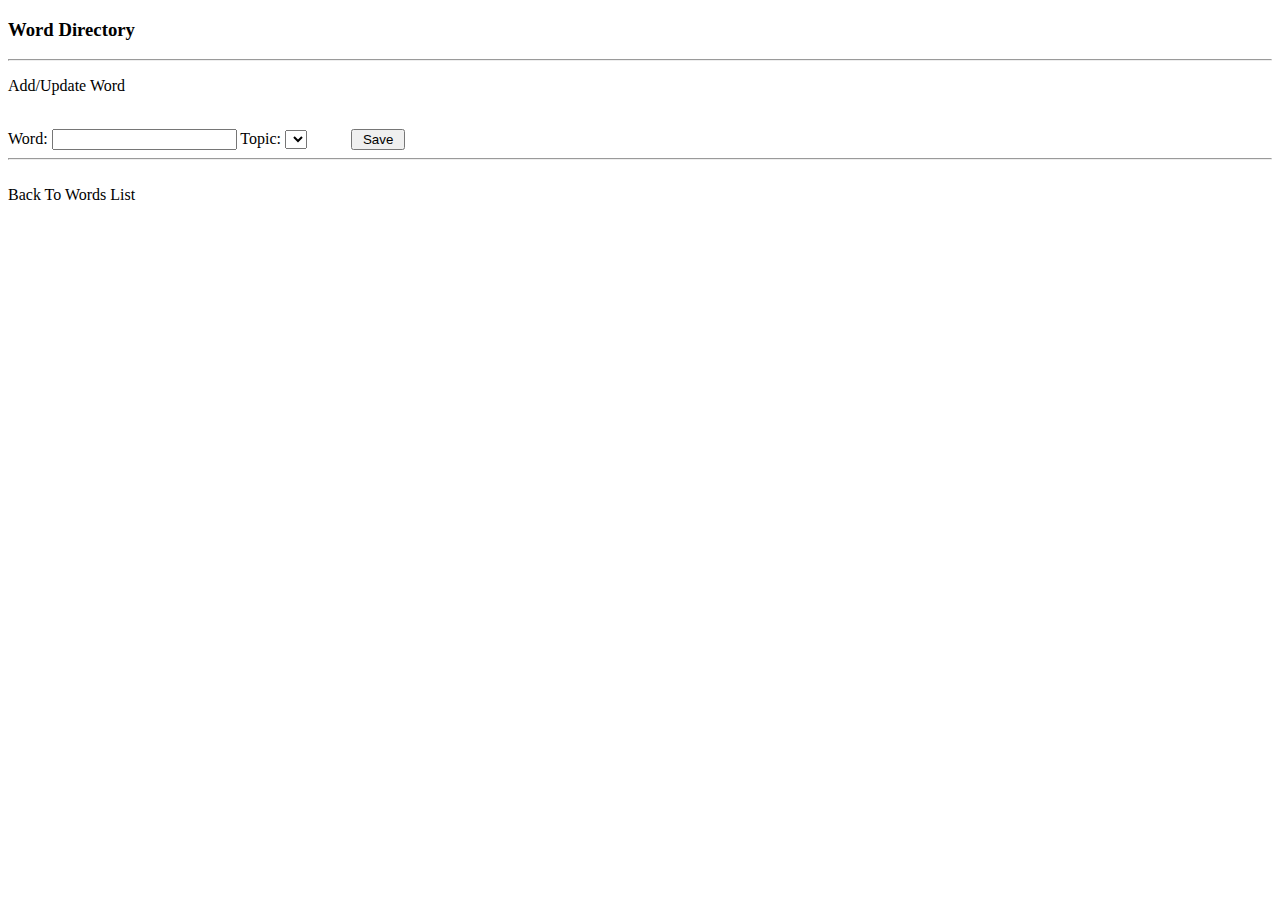
<file: hangmanWeb/src/main/resources/templates/word/word-form.html>
<!DOCTYPE html>
<html lang="en" xmlns:th="http://www.thymeleaf.org">
<head>
    <meta charset="UTF-8">
    <meta name="viewport" content="width=device-width, initial-scale=1">
    <title>Hangman Form</title>
    <link href="https://cdn.jsdelivr.net/npm/bootstrap@5.3.2/dist/css/bootstrap.min.css" rel="stylesheet"
          integrity="sha384-T3c6CoIi6uLrA9TneNEoa7RxnatzjcDSCmG1MXxSR1GAsXEV/Dwwykc2MPK8M2HN" crossorigin="anonymous">
</head>
<body>
<h3>Word Directory</h3>
<hr>

<p class="h4 mb-4">Add/Update Word</p>
<br>
<form action="#" th:action="@{/word/save}" th:object="${word}" method="post">
    <input type="hidden" th:field="*{id}">

    <label for="word">Word: </label>
    <input id="word" type="text" th:field="*{name}">

    <label for="topicDropdown">Topic: </label>
    <select id="topicDropdown" name="topicId" th:field="*{topicId}">
        <option th:each="topic : ${topics}" th:value="${topic.id}" th:text="${topic.name}"></option>
    </select>

    <button class="btn btn-primary btn-sm mb-3" style="padding-left: 10px; padding-right: 10px; margin-left: 40px;" type="submit">Save</button>
</form>
<hr>
<br>
<a class="btn btn-primary btn-sm mb-3" th:href="@{/nav/edit/wordsAndTopics}">Back To Words List</a>

</body>
</html>
</file>
